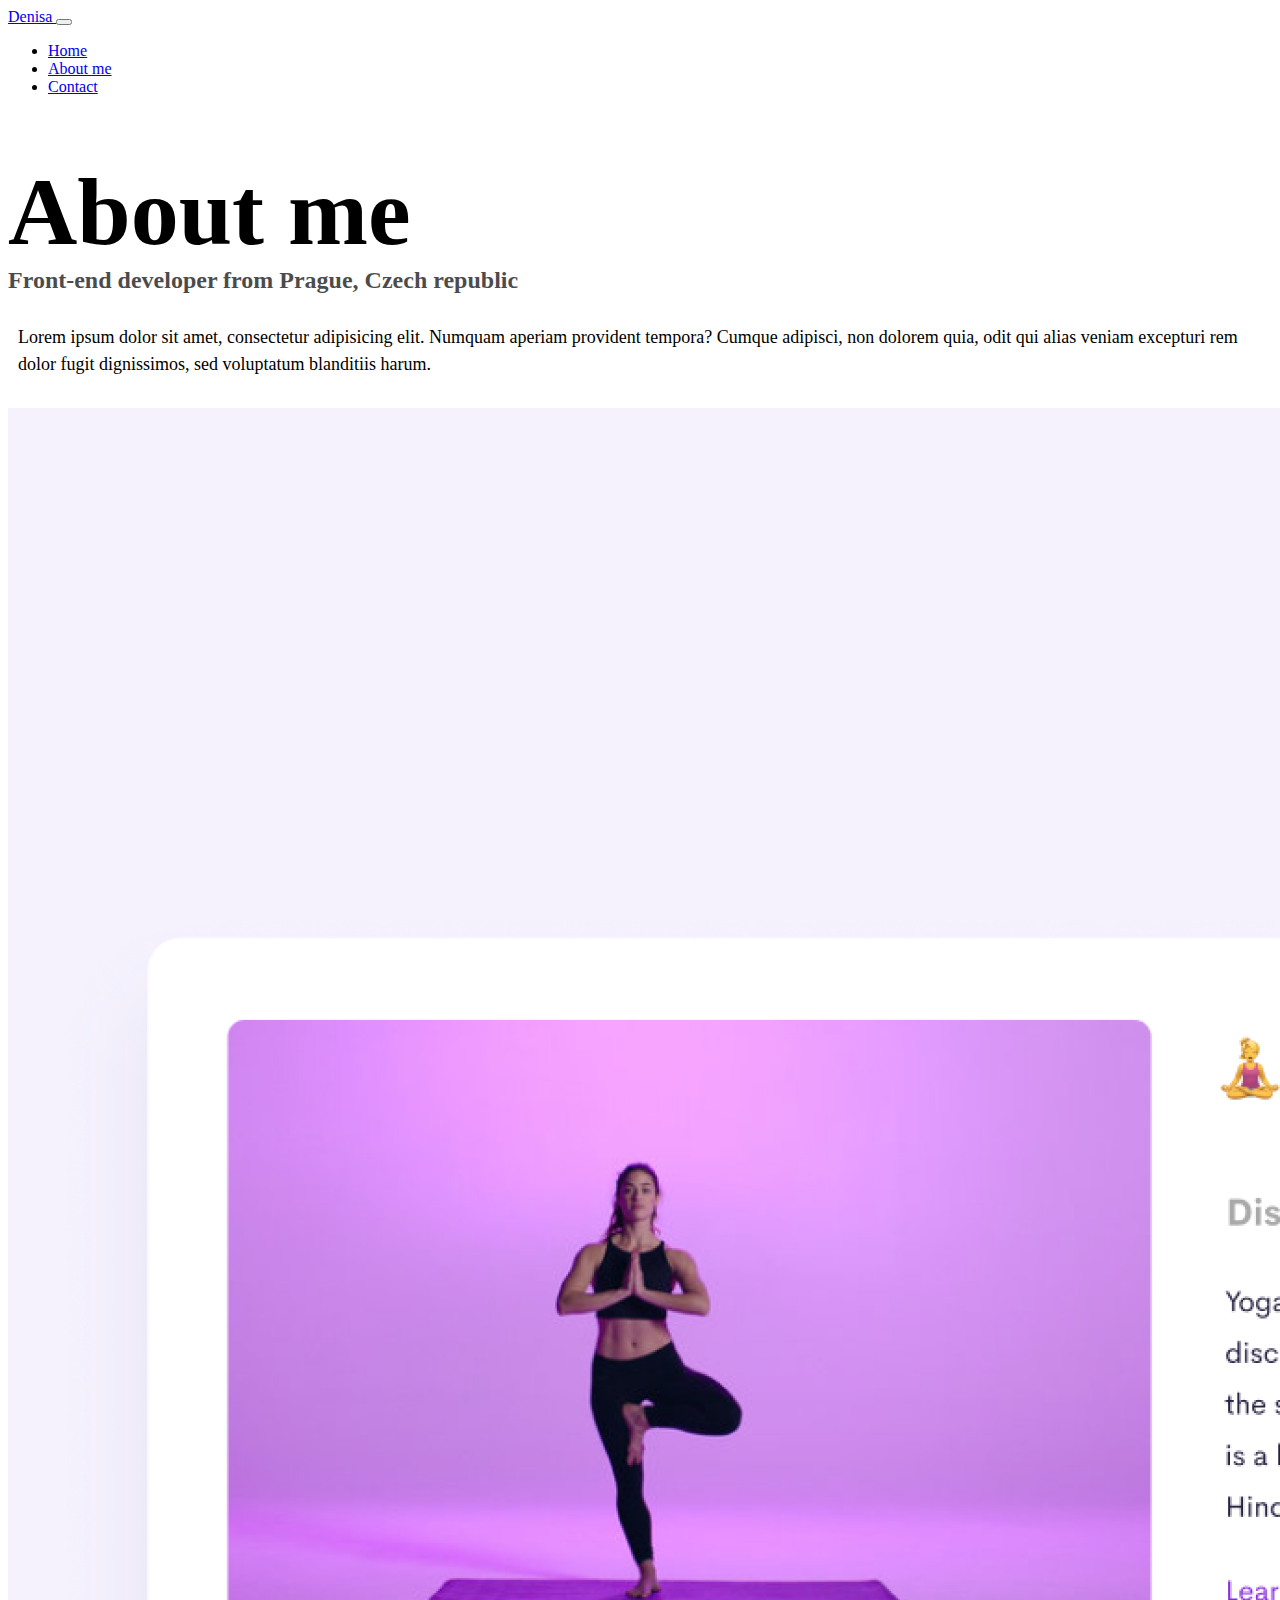
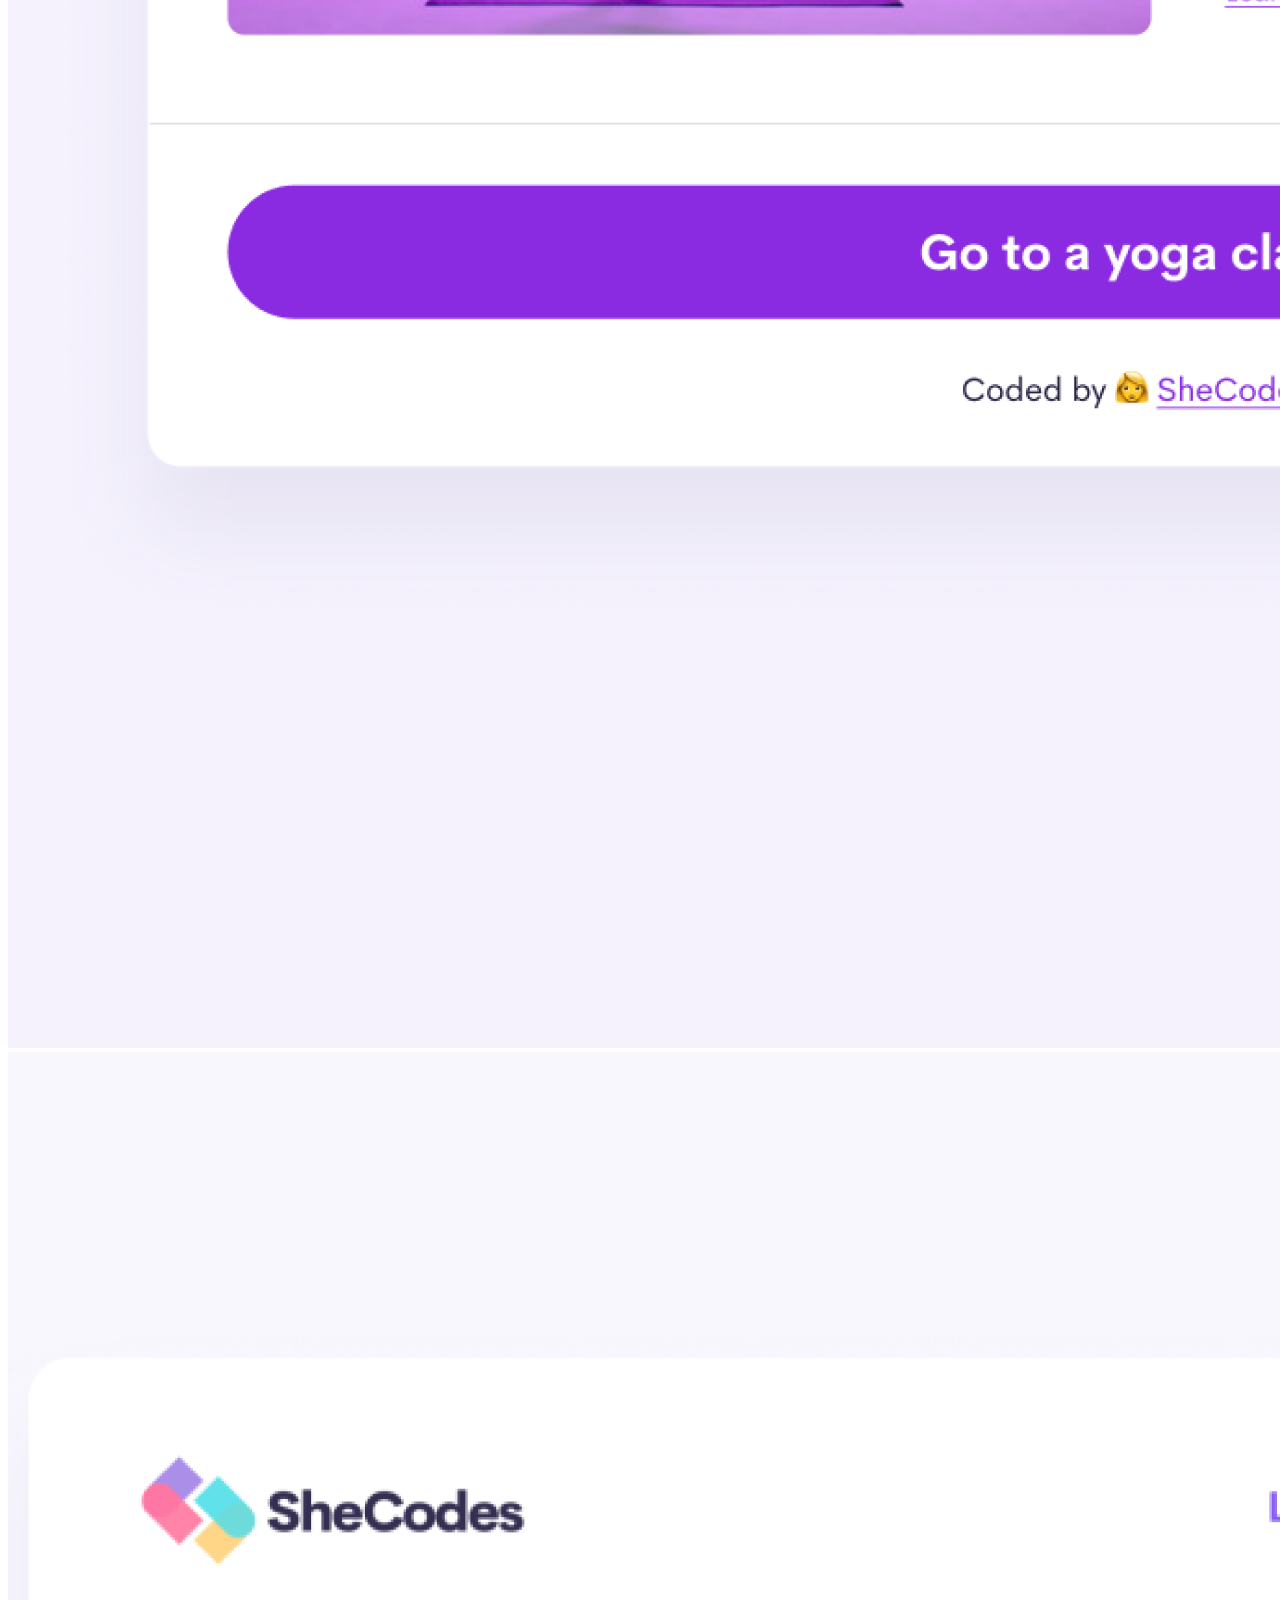
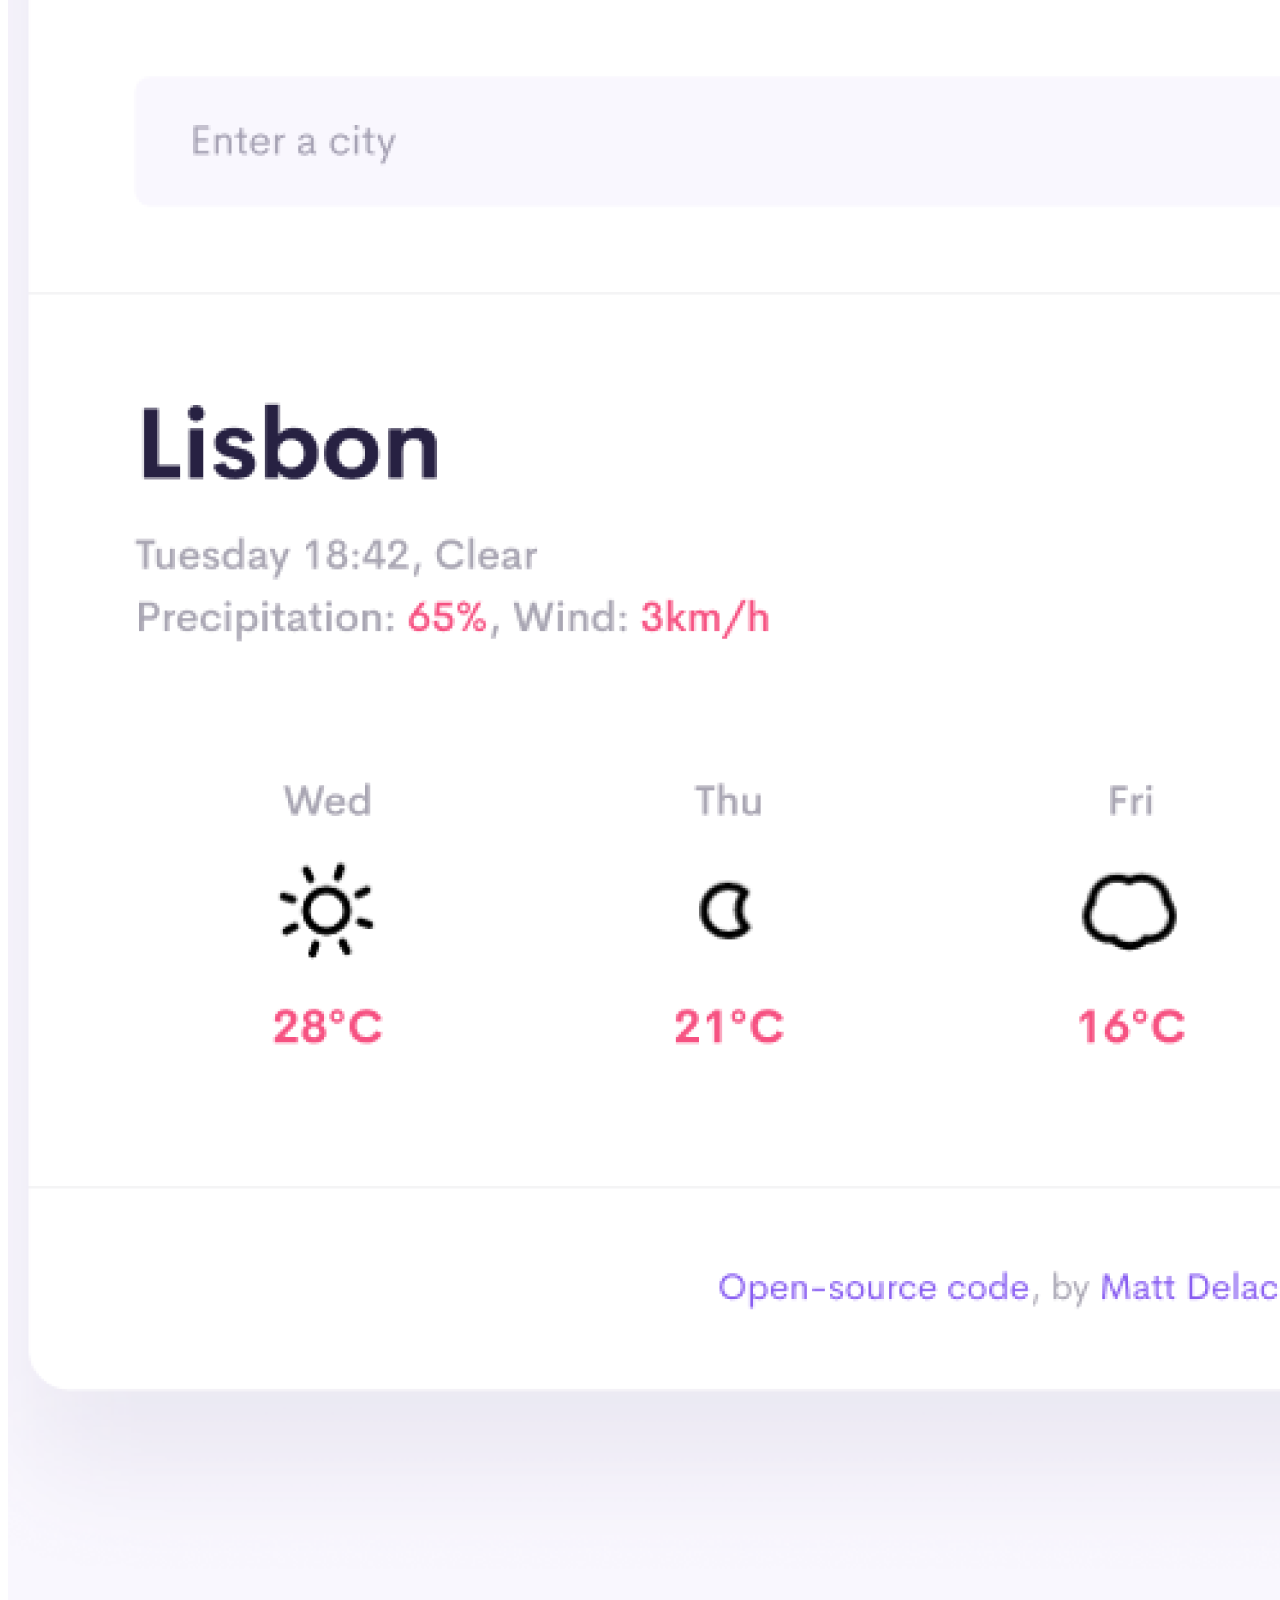
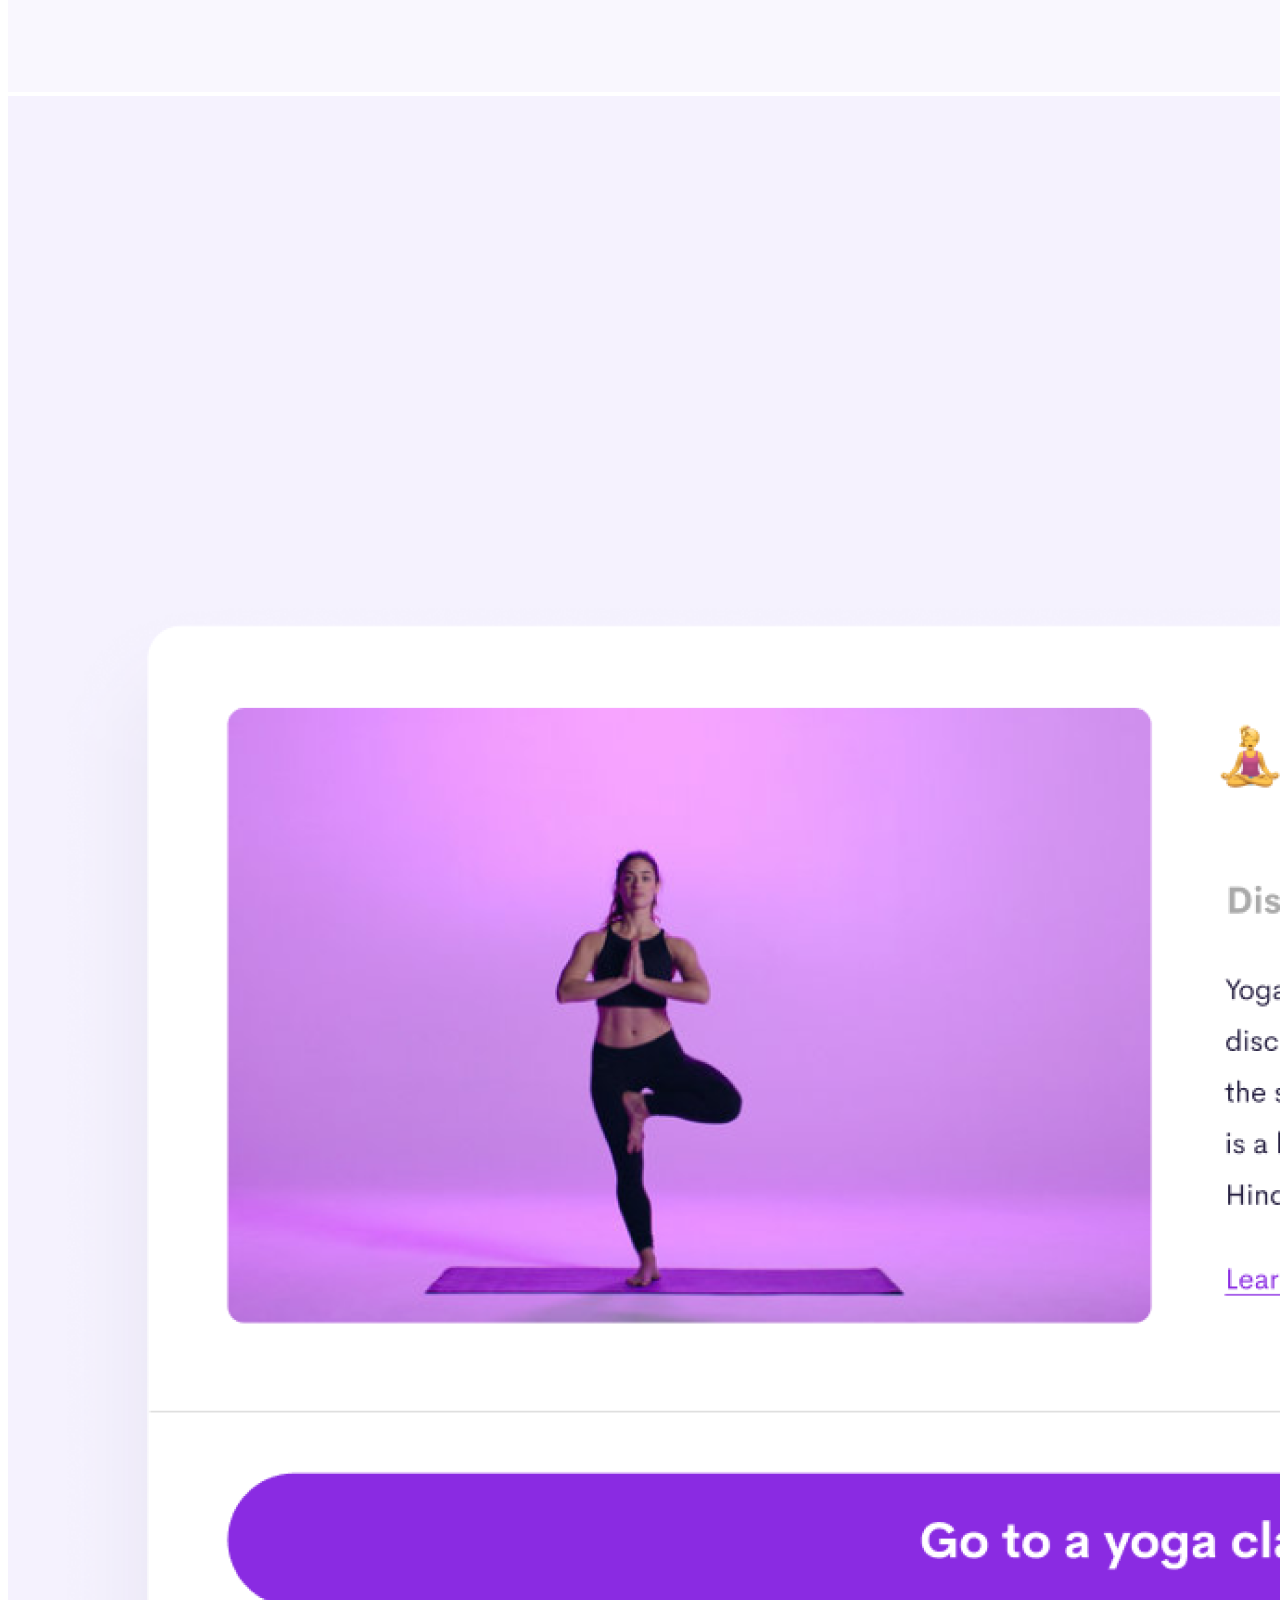
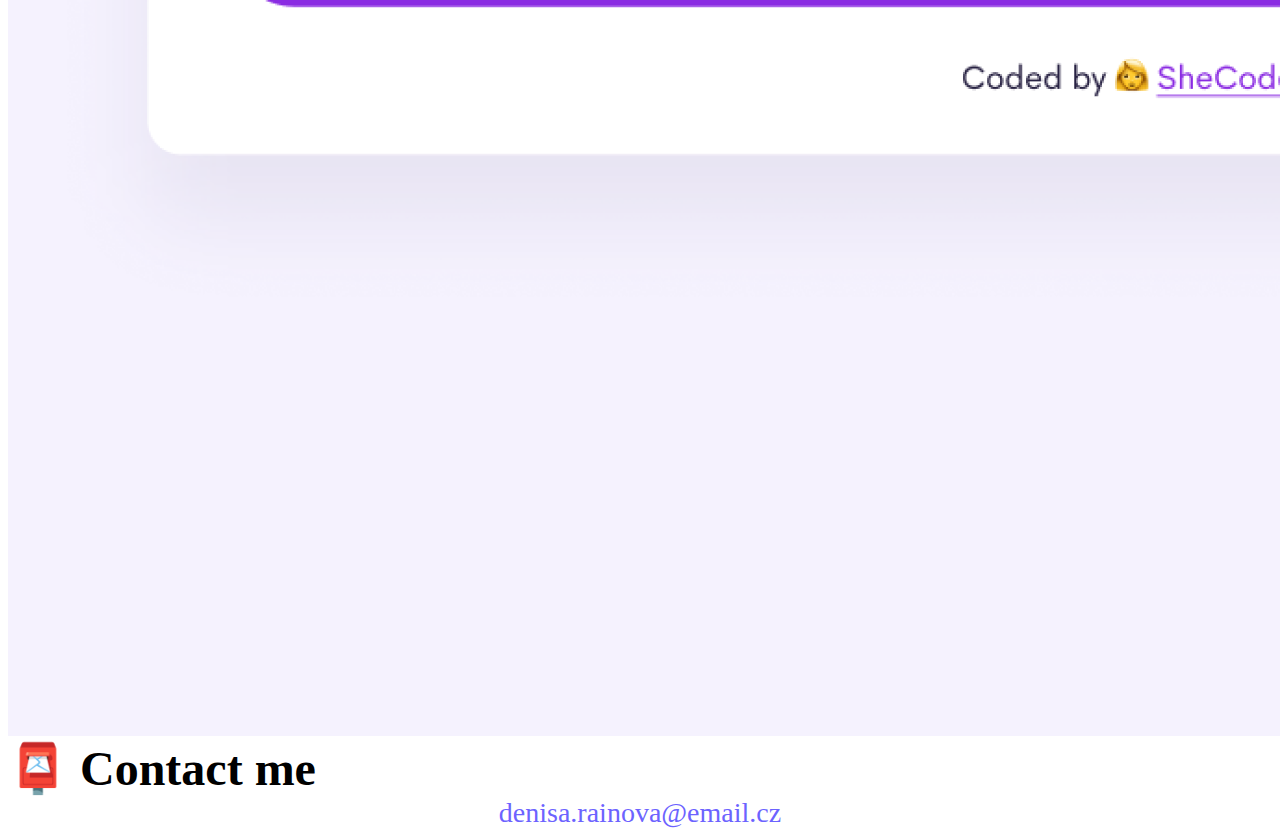
<file: about.html>
<!DOCTYPE html>
<html lang="en">
  <head>
    <meta charset="UTF-8" />
    <meta http-equiv="X-UA-Compatible" content="IE=edge" />
    <meta name="viewport" content="width=device-width, initial-scale=1.0" />
    <meta name="description" content="Get know more about Denisa">
    <link rel="stylesheet" href="src/style.css" />

     <link
      href="https://cdn.jsdelivr.net/npm/bootstrap@5.0.0-beta2/dist/css/bootstrap.min.css"
      rel="stylesheet"
      integrity="sha384-BmbxuPwQa2lc/FVzBcNJ7UAyJxM6wuqIj61tLrc4wSX0szH/Ev+nYRRuWlolflfl"
      crossorigin="anonymous"
    />
    <script
      src="https://cdn.jsdelivr.net/npm/bootstrap@5.0.0-beta2/dist/js/bootstrap.bundle.min.js"
      integrity="sha384-b5kHyXgcpbZJO/tY9Ul7kGkf1S0CWuKcCD38l8YkeH8z8QjE0GmW1gYU5S9FOnJ0"
      crossorigin="anonymous"
    ></script>
    <title>Learn more about Denisa</title>
  </head>
  <body>
    <nav class="navbar navbar-expand-lg navbar-light bg-light fixed-top">
        <div class="container">
          <a class="navbar-brand" href="index.html">
            Denisa
          </a>
          <button
            class="navbar-toggler"
            type="button"
            data-bs-toggle="collapse"
            data-bs-target="#navbarNav"
            aria-controls="navbarNav"
            aria-expanded="false"
            aria-label="Toggle navigation"
          >
            <span class="navbar-toggler-icon"></span>
          </button>
          <div class="collapse navbar-collapse" id="navbarNav">
            <ul class="navbar-nav">
              <li class="nav-item">
                <a
                  class="nav-link"
                  aria-current="page"
                  href="index.html" title="Homepage"
                  >Home</a
                >
              </li>
              <li class="nav-item">
                <a class="nav-link active" 
                aria-current="page" href="about.html" title="Get know about Denisa">About me</a>
              </li>
              <li class="nav-item">
                <a class="nav-link" 
                aria-current="page" href="about.html#contact" title="Contact Denisa via email">Contact</a>
              </li>
            </ul>
          </div>
        </div>
    </nav>
<div class="heading">
    <h1 class="text-center">About me</h1>
    <h3 class="text-center">Front-end developer from Prague, Czech republic</h3>
    <div class="about-paragraphs text-center">
      <p>
        Lorem ipsum dolor sit amet, consectetur adipisicing elit. Numquam
        aperiam provident tempora? Cumque adipisci, non dolorem quia, odit qui
        alias veniam excepturi rem dolor fugit dignissimos, sed voluptatum
        blanditiis harum.
      </p>
    </div>
</div>
 
    <div class="container">
      <div class="row">
        <div class="col-sm-4">
          <img src="images/yoga.png" class="img-fluid p-2 shadow rounded" alt="Yoga picture"/>
        </div>
        <div class="col-sm-4">
          <img src="images/weather-shecodes.png" class="img-fluid p-2 shadow rounded" alt="SheCodes weathe app"/>
        </div>
        <div class="col-sm-4">
          <img src="images/yoga.png" class="img-fluid p-2 shadow rounded" alt="Yoga picture"/>
        </div>
      </div>
    </div>
    <div id="contact" class="mt-5">
      <h2 class="text-center">📮 Contact me</h2>
      <a href="mailto:denisa.rainova@email.cz" class="email-link" title="Contact Denisa via email"> denisa.rainova@email.cz </a>
    </div>
  </body>
</html>
</file>
<file: src/style.css>
:root {
    --primary-color: #6c63ff;
    --secondary-color: #f5f2fe;
    --box-shadow: 0 5px 10px rgba(0, 0, 0, 0.3);
  }
  
  
  .heading {
   margin-top: 60px;
  }
  
  h1,
  h2,
  h3 {
    margin: 0;
  }
  
  h1 {
    font-size: 96px;
  }
  
  h2 {
    font-size: 48px;
  }
  
  h3 {
    font-size: 24px;
    opacity: 0.7;
  }
  
  p {
    font-size: 18px;
    line-height: 1.5;
  }
  
  .navigation-links {
    display: flex;
    margin-top: 40px;
    justify-content: center;
  }
  
  .navigation-links a {
    margin: 20px;
  }
  
  .about-paragraphs {
      margin: 30px 0;
    }
    
    .about-paragraphs p {
      margin: 10px;
    }
  
  .primary-link {
    border-radius: 4px;
    padding: 20px 15px;
    text-decoration: none;
    text-transform: capitalize;
    background: var(--primary-color);
    box-shadow: var(--box-shadow);
    color: white;
  }
  
  .secondary-link {
    border-radius: 4px;
    padding: 20px 15px;
    text-decoration: none;
    text-transform: capitalize;
    color: var(--primary-color);
    border: 1px solid var(--primary-color);
  }
  
  .homepage-link {
    color: var(--primary-color);
    text-align: center;
    display: block;
  }
  
  
  .email-link {
    display: flex;
    justify-content: center;
    color: var(--primary-color);
    font-size: 28px;
    text-decoration: none;
  }
  
  .email-link:hover {
    text-decoration: underline;
  }
</file>
